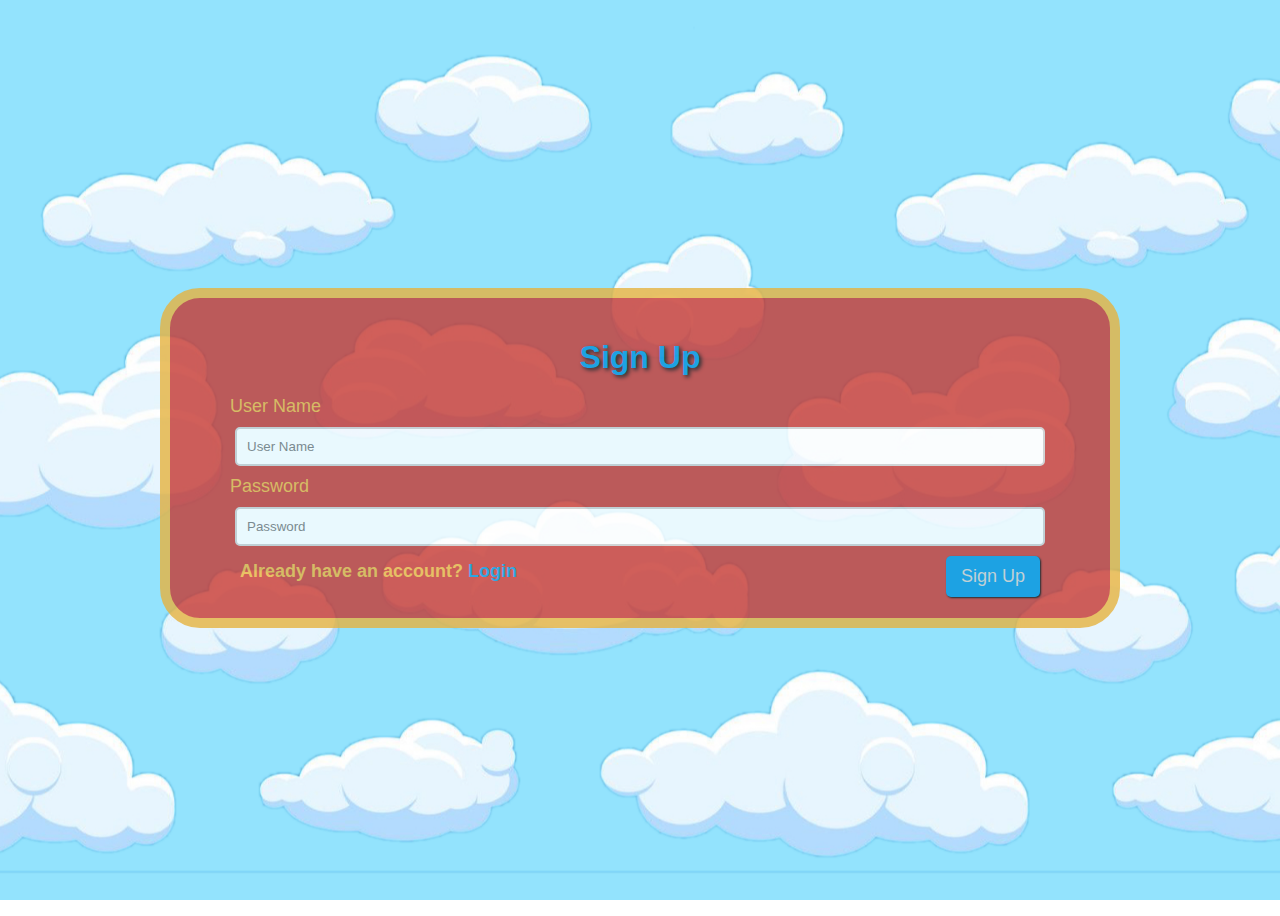
<file: signup.html>
<html lang="en">
    <head>
        <meta charset="UTF-8">
        <link rel="stylesheet" type="text/css" href="style.css">
        <title>Sign Up</title>
    </head>
    <body>
        <div>
            <h1>Sign Up</h1>
            <form action="insert.php" method="post">   
                <label> User Name </label>
                <input class="input" type="text" name="userName" placeholder="User Name">
                <label> Password </label>
                <input class="input" type="password" name="userPassword" placeholder="Password">
                <input class="button" type="submit" name="signup" value="Sign Up">
                <h2>Already have an account? <a href="login.php">  Login</a></h2>
            </form>
        </div>
    </body>
</html>
</file>
<file: style.css>
body {
    background-image: url("images/back.PNG");
    background-size:cover;
    background-position: center;
    background-attachment: fixed;
    display: flex;
    justify-content: center;
    align-items: center;
    height: 100vh;
    flex-direction: column;
}

*{
    font-family:'Franklin Gothic Medium', 'Arial Narrow', Arial, sans-serif;
    box-sizing: padding-box;
}


div {
    width: 900px;
    border: 10px solid #e6b340;
    padding: 20px;
    background: #c63832;
    border-radius: 40px;
    opacity: 0.8;
}
div:hover {
    opacity: 1;
}


h1 {
    color: #0093dd;
    font-size: xx-large;
    text-shadow: 2px 2px 4px black;
    text-align: center;
    font-family:'Lucida Sans', 'Lucida Sans Regular', 'Lucida Grande', 'Lucida Sans Unicode', Geneva, Verdana, sans-serif;
    margin-bottom: 20px;
}


h2 {
    font-size: large;
    color: #e6b340;
    padding-left: 50px;
}


label {
    font-size: large;
    color: #e6b340;
    padding: 40px;
}


.input {
    display: block;
    border: 2px solid #ccc;
    width: 90%;
    padding: 10px;
    margin: 10px auto;
    border-radius: 5px;
}


a {
    color: #0093dd;
    text-decoration: none;
}
a:hover{
    color: #0093dd;
    font-size: x-large;
    text-decoration: underline;
    text-shadow: 1px 1px 2px black;
}


.button {
    float: right;
    background: #0093dd;
    padding: 10px 15px;
    color: #ccc;
    font-size: large;
    border-radius: 5px;
    margin-right: 50px;
    border: none;
    box-shadow: 1px 1px 2px black;
}
.button:hover{
    box-shadow: 2px 2px 4px black;
    text-shadow: 1px 1px 2px black;
}


.error {
   background: #0093dd;
   color: ccc;
   padding: 10px;
   width: 90%;
   border-radius: 5px;
   margin: 20px auto;
   border: 2px solid #e6b340;
}
</file>
